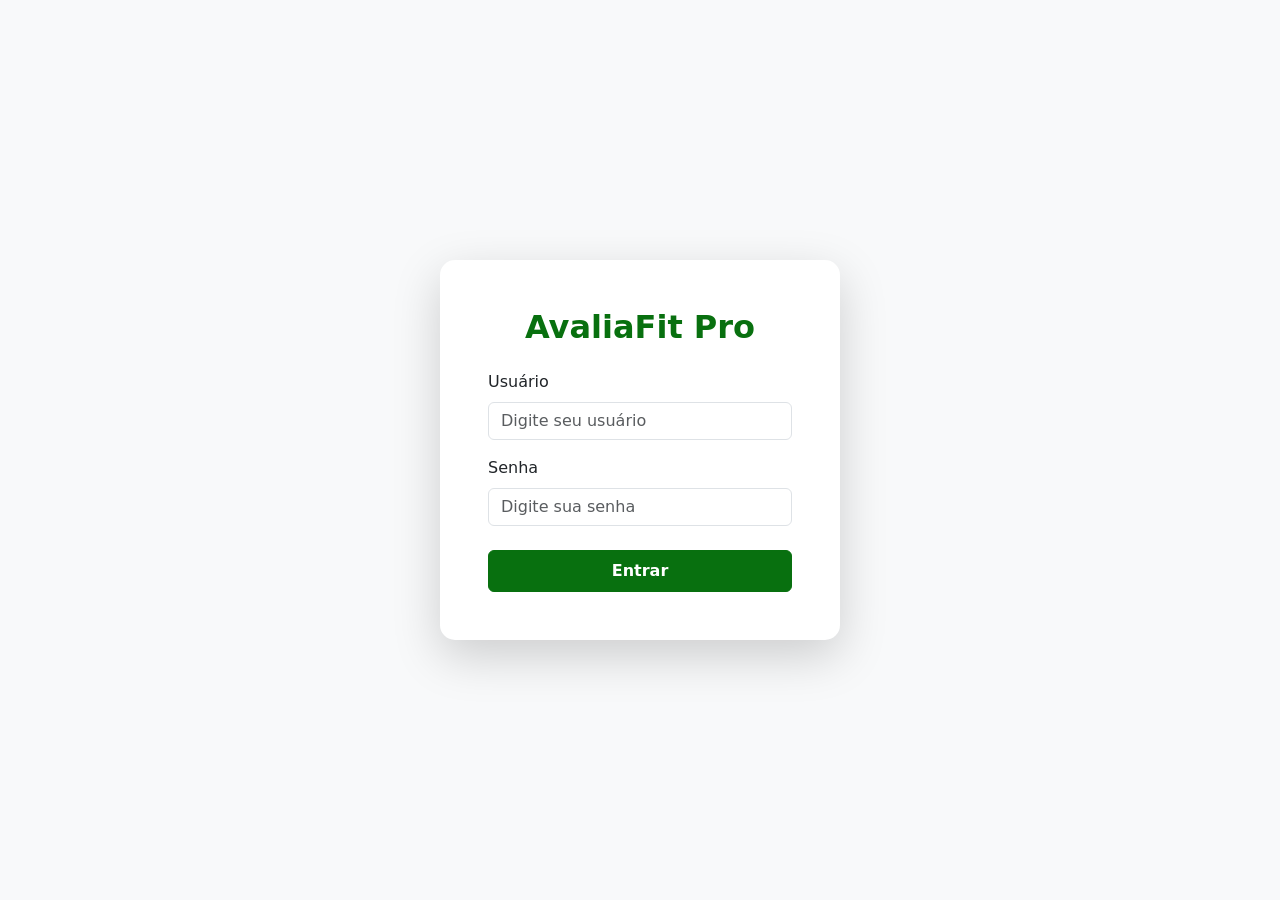
<file: index.html>
<!DOCTYPE html>
<html lang="pt-br">
<head>
    <meta charset="UTF-8">
    <meta name="viewport" content="width=device-width, initial-scale=1.0">
    <title>AvaliaFit Pro - Login</title>
    <link href="https://cdn.jsdelivr.net/npm/bootstrap@5.3.0/dist/css/bootstrap.min.css" rel="stylesheet">
    <style>
        body { background-color: #f8f9fa; height: 100vh; }
        .card-login { max-width: 400px; width: 100%; border-radius: 15px; }
    </style>
</head>
<body class="d-flex justify-content-center align-items-center">
    <div class="card card-login shadow-lg border-0">
        <div class="card-body p-5">
            <h2 class="text-center fw-bold mb-4" style="color: #08700f;">AvaliaFit Pro</h2>
            <form id="loginForm">
                <div class="mb-3">
                    <label class="form-label">Usuário</label>
                    <input type="text" id="login" class="form-control" required placeholder="Digite seu usuário">
                </div>
                <div class="mb-4">
                    <label class="form-label">Senha</label>
                    <input type="password" id="password" class="form-control" required placeholder="Digite sua senha">
                </div>
                <button type="submit"
                class="btn w-100 py-2 fw-bold"
                style="background-color: #08700f; border-color: #08700f; color: white;">
                Entrar
                </button>
            </form>
        </div>
    </div>
    
    <script src="js/config.js"></script>
    <script src="js/api.js"></script>
    <script src="js/auth.js"></script>
    <script>
        // Vincula o formulário à função de login do auth.js
        document.getElementById('loginForm').addEventListener('submit', realizarLogin);
    </script>
</body>
</html>
</file>
